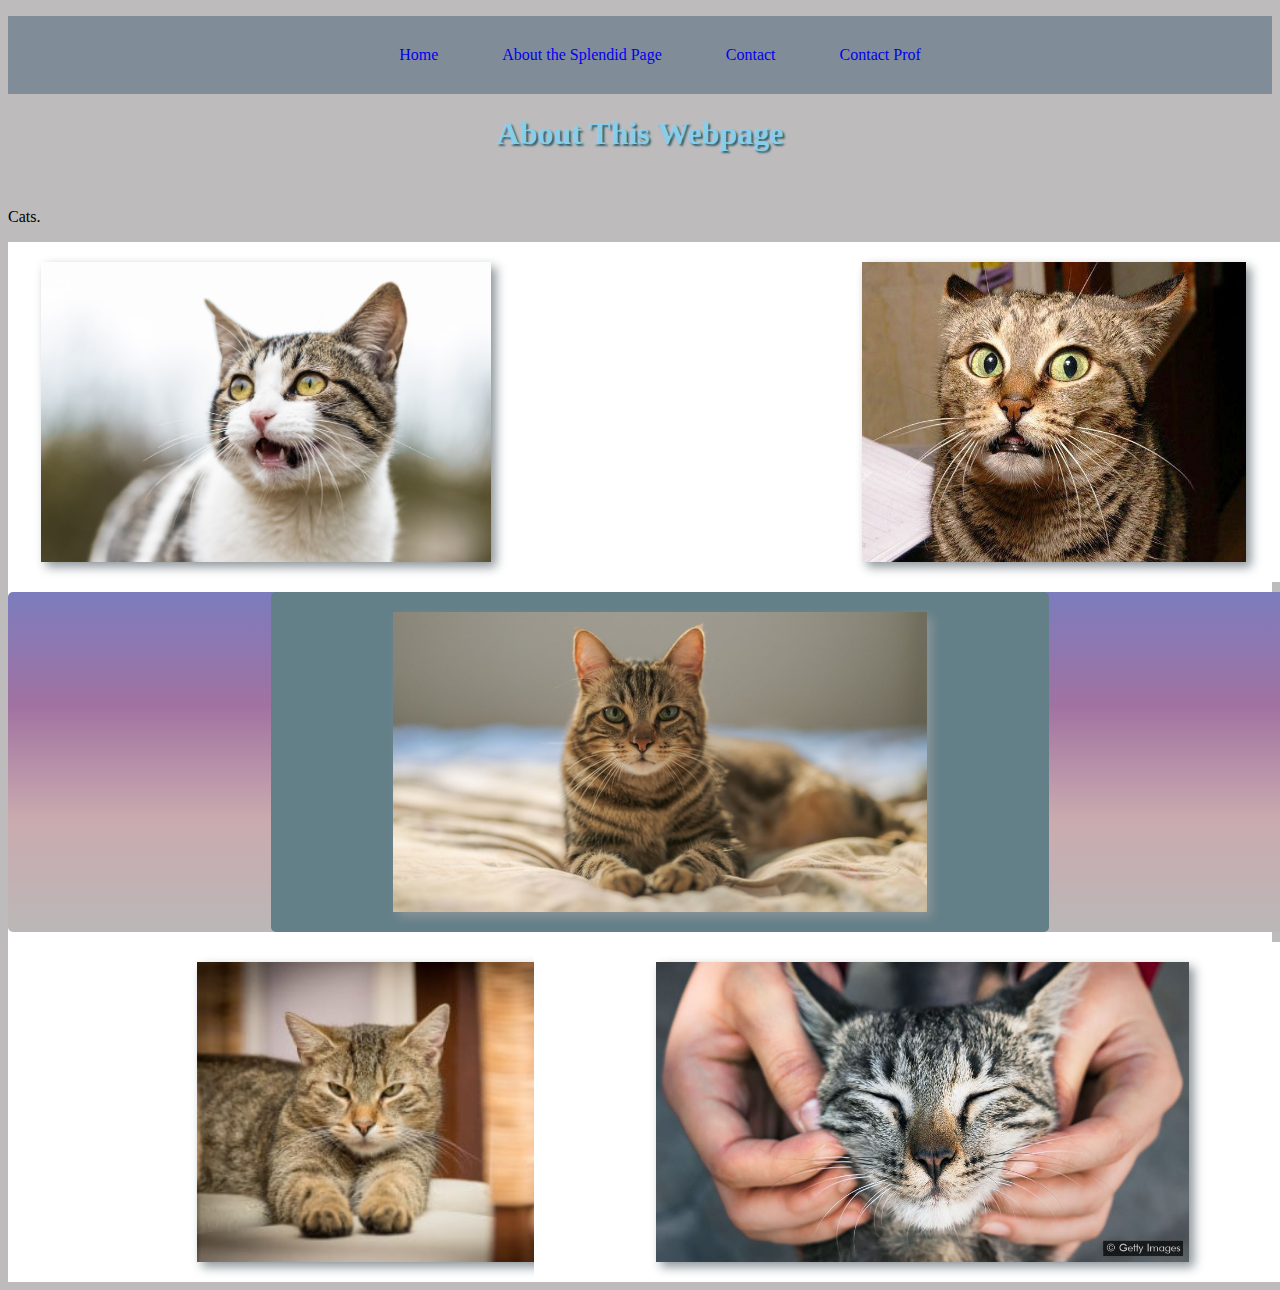
<file: about.html>
<!DOCTYPE html>
<html lang="en">
<head>
    <meta charset="UTF-8">
    <meta http-equiv="X-UA-Compatible" content="IE=edge">
    <meta name="viewport" content="width=device-width, initial-scale=1.0">
    <title>About the best website</title>
    <link rel="stylesheet" href="style.css">
</head>
<body>
   
    <header>
        <nav>
            <ul>
                <a href="index.html"><li>Home</li></a>
                <a href="about.html"><li>About the Splendid Page</li></a>
                <a href="Contact.html"><li>Contact</li></a>
                <a href="Contact2.html"><li>Contact Prof</li></a>
            </ul>
        </nav>
    </header>
        </nav>
        <h1>About This Webpage</h1>

    </header><br>
    <p> Cats.</p>
    <div class="wrapper">
        <div class="Box a"><img src="kitten1.jpg" alt="kitten" height="300px"></div>
        <div class="Box b"><img src="kitten2.jpg" alt="kitten" height="300px"></div>
        <div class="Box c"></div>
        <div class="Box d"><img src="kitten5.jpg" alt="kitten" height="300px"></div>
        <div class="Box e"><img src="kitten6.jpg" alt="kitten" height="300px"></div>
        <div class="Box f"><img src="kitten3.jpg" alt="kitten" height="300px"></div>
      </div>
</body>
</html>
</file>
<file: style.css>
h1 {
    color:skyblue;
    text-align: center;
    text-shadow: 2px 2px 2px rgb(49, 97, 112);
}

h2 {
    color:teal;
}

.title {
    color:rgb(114, 53, 114);
}

#italic {
    color: rgb(180, 180, 61);
}

nav {
    background-color: rgb(129, 140, 153);
    text-align: center;
}

a {
    text-decoration-line: none;
}

.nav-wrapper {
    background-color:rgb(99, 127, 136);
}


.container {
    border: 2px dashed rgb(110, 110, 216); 
    margin: 50px;
    padding: 20px;
}



.box {
    text-align: center;
    border-radius: 20%;
    height: 200px;
    width: 200px;
    background: lightblue;
    margin: 10px;
    
}

.circle {
    text-align: justify;
    border-radius: 50%;
    height: 300px;
    width: 300px;
    background: rgb(120, 123, 126);
}

#circle1 {
    color:rgb(49, 97, 112);
}

@keyframes fadeMe {
    0% {
        opacity: 1
    }
    100% {
        opacity: 0;
    }
}

#box1 {
    animation-name: fadeMe;
    animation-duration: 4s;
    animation-iteration-count: infinite;
    animation-timing-function: linear;
    box-shadow: 10px 10px 15px 16px rgb(144, 177, 192) inset;
}

@keyframes rotation {
    0% {transform: rotate(0deg);}
    25% {transform: rotate(90deg);}
    50% {transform: rotate(180deg);}
    100% {transform: rotate(360deg);}
}

#box2 {
    animation-name: rotation;
    animation-duration: 5s;
    animation-iteration-count: infinite;
    animation-timing-function: ease-in-out;
    border-radius: 10%;
    background-image: radial-gradient(circle, rgb(112, 169, 223), rgb(235, 151, 221), rgb(219, 146, 189), rgb(236, 218, 177), rgb(235, 190, 235));
}

@keyframes getbigger {
    0% {transform: scale(1);}
    50% {transform: scale(1.4);}
    80% {transform: scale(.5);}
    100% {transform: scale(1);}
}

#box3 {
    animation: getbigger 6s infinite ease-out;
    border-radius: 50%;
    background:rgb(153, 153, 211)
}

@keyframes changecolour {
    0% {background-color: rgb(131, 119, 119);}
    25% {background-color: rgb(228, 219, 181);}
    50% {background-color: rgb(132, 189, 149);}
    75% {background-color: rgb(164, 211, 230);}
    100% {background-color: rgb(131, 119, 119);}
}

#box4 {
    animation: changecolour 2s infinite linear;
}

@keyframes moveBox {
    0% {left: 0px; top: 0px;}
    25% {left: 200px; top: 0px;}
    50% {left: 200px; top: -100px;}
    75% {left: 0px; top: -100px;}
    100% {left: 0px; top: 0px;}
}

#box5 {
    position: relative;
    background:rgb(131, 119, 119);
    animation: moveBox 2s infinite;
}


#box6 {
    top: 10px;
    left: 20px;
    position: relative;
}


html {
    background-color: rgb(189, 187, 187);
}

nav ul {
    list-style: none;
}

nav li {
    display: inline-block;
    padding: 30px;
}

a {
    text-decoration-line: none;
}

.circle-img {
    border-radius: 50%;
}

img {
    box-shadow: 5px 5px 10px rgb(140, 148, 153);
}

.flex {
    border: 3px solid grey; 
    display: flex;
    flex-wrap: wrap;
    justify-content: space-around;
    
    
}

.flex2 {
    border: 3px solid rgb(189, 187, 187);;
    display: flex;
    flex-wrap: wrap;
    justify-content: space-evenly;
    text-align: center;
}

#circle1 {
    text-align: center;
    text-decoration-color: black;
}

#circle2 {
    text-align: right;
}


.contact-box {
    display: flex;
    justify-content: center;
}

.row {
    margin: 70px;
}

.input-field {
    margin: 20px;
}

form input, textarea, button {
    display: block;
    margin: 30px;
    box-align: center;
}

.wrapper {
    display: grid;
    grid-gap: 10px;
    grid-template-columns: repeat(5, [col] 20% ) ;
    grid-template-rows: repeat(3, [row] auto  );
    background-color:#fff;;
    color: #444;
  }

  .Box {
    background-color: #fff;
    color: #fff;
    border-radius: 5px;
    padding: 20px;
    font-size: 150%;
    z-index:10;

  }

  .a {
    grid-column: col / span  2;
    grid-row: row ;
    display: flex;
    justify-content: center;
  }
  .b {
    grid-column: col 4 / span  2 ;
    grid-row: row ;
    display: flex;
    justify-content: center;
  }
  .c {
    grid-column: col 1 / span 5 ;
    grid-row: row 2 ;
    display: flex;
    justify-content: center;
    background-image: linear-gradient(rgb(124, 124, 190), rgb(161, 114, 161), rgb(202, 170, 175), rgb(187, 183, 183));
  }
  .d {
    grid-column: col 1 / span  3 ;
    grid-row: row 3 ;
    display: flex;
    justify-content: center;
  }

  .e {
    grid-column: col 3 / span  3;
    grid-row: row 3;
    display: flex;
    justify-content: center;
  }

  .f {
    grid-column: col 2 / span 3;
    grid-row: row 2  ;
    background-color: rgba(49,121,207, 0.5);
    z-index: 20;
    display: flex;
    justify-content: center;
    background-color:rgb(99, 127, 136);
  }
</file>
